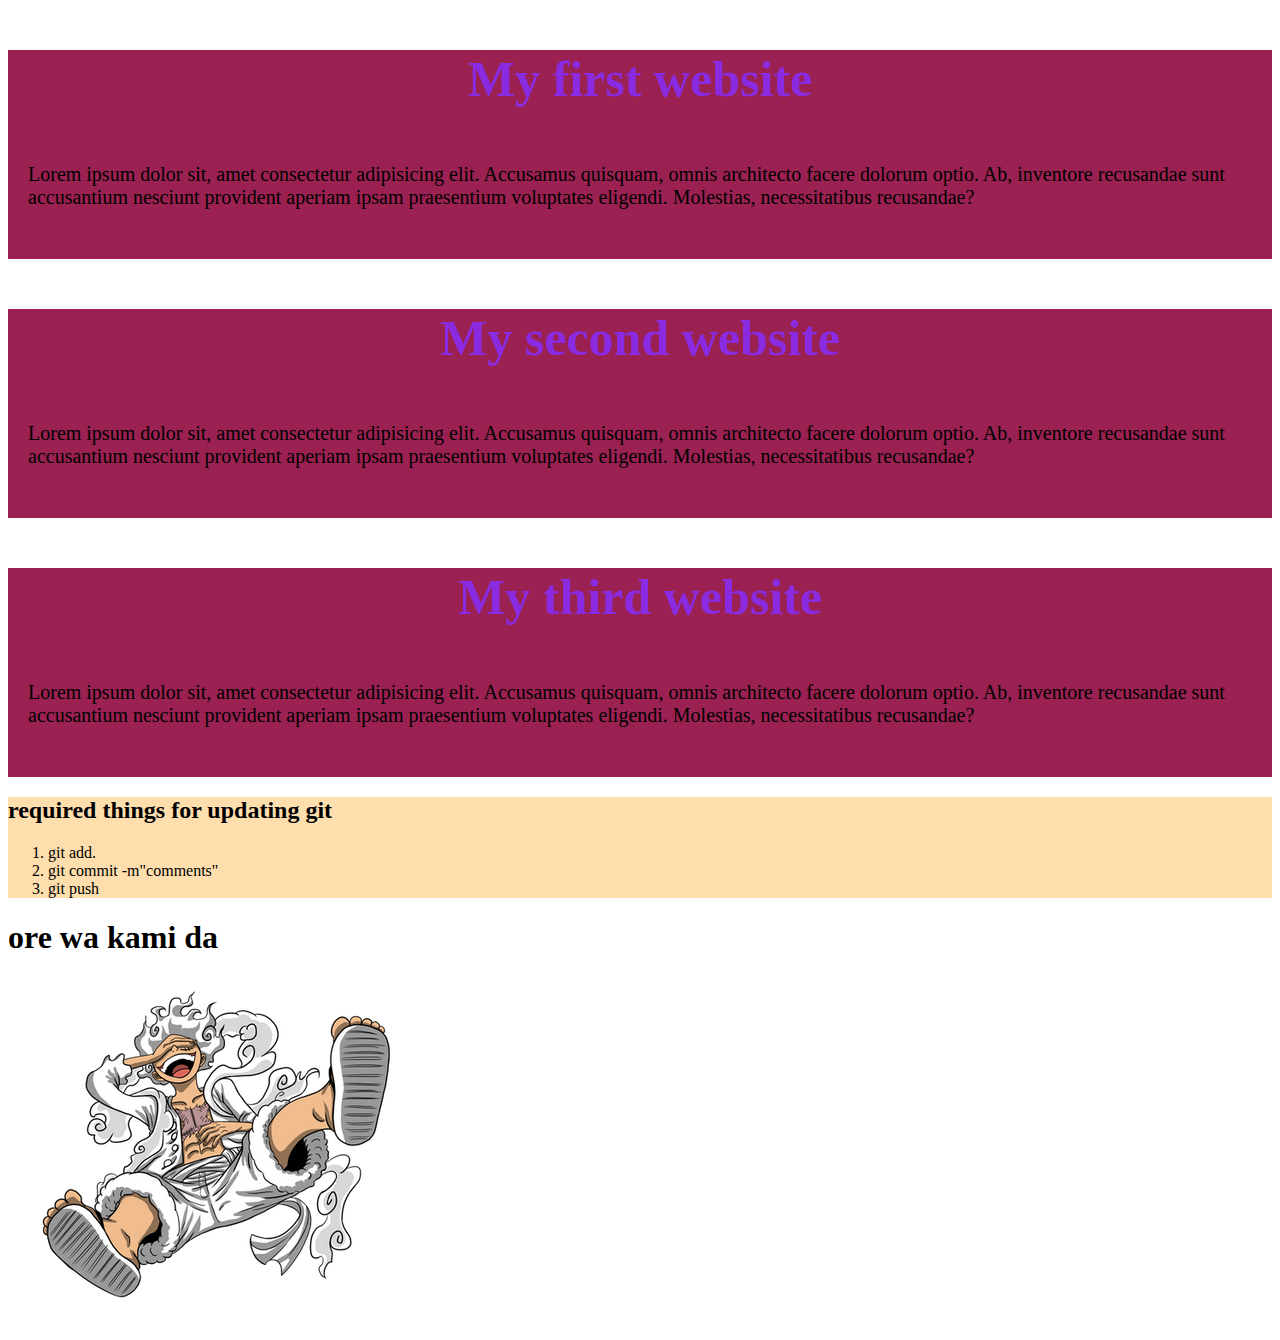
<file: index.html>
<!DOCTYPE html>
<html lang="en">
<head>
    <meta charset="UTF-8">
    <meta name="viewport" content="width=device-width, initial-scale=1.0">
    <link rel="stylesheet" href="styles/new.css">
    <title>my Github</title>
</head>
<body>
    <div>
        <h3 style="text-align: center;">
            My first website
        </h3>
        <p>
            Lorem ipsum dolor sit, amet consectetur adipisicing elit. Accusamus quisquam, omnis architecto facere dolorum optio. Ab, inventore recusandae sunt accusantium nesciunt provident aperiam ipsam praesentium voluptates eligendi. Molestias, necessitatibus recusandae?
        </p>
    </div>
    <div>
        <h3 style="text-align: center;">
            My second website
        </h3>
        <p>
            Lorem ipsum dolor sit, amet consectetur adipisicing elit. Accusamus quisquam, omnis architecto facere dolorum optio. Ab, inventore recusandae sunt accusantium nesciunt provident aperiam ipsam praesentium voluptates eligendi. Molestias, necessitatibus recusandae?
        </p>
    </div>
    <div>
        <h3 style="text-align: center;">
            My third website
        </h3>
        <p>
            Lorem ipsum dolor sit, amet consectetur adipisicing elit. Accusamus quisquam, omnis architecto facere dolorum optio. Ab, inventore recusandae sunt accusantium nesciunt provident aperiam ipsam praesentium voluptates eligendi. Molestias, necessitatibus recusandae?
        </p>
    </div>
    <div id="zero">
        <h2>required things for updating git</h2>
        <ol>
            <li>git add.</li>
            <li>git commit -m"comments"</li>
            <li>git push</li>
        </ol>
    </div>
    <h1>ore wa kami da</h1>
    <img src="styles/monkey_d__luffy__gear_5____updated_by_b_a_i_o_r_e_t_t_o_df3gezw-350t.png" alt="">
</body>
</html>
</file>
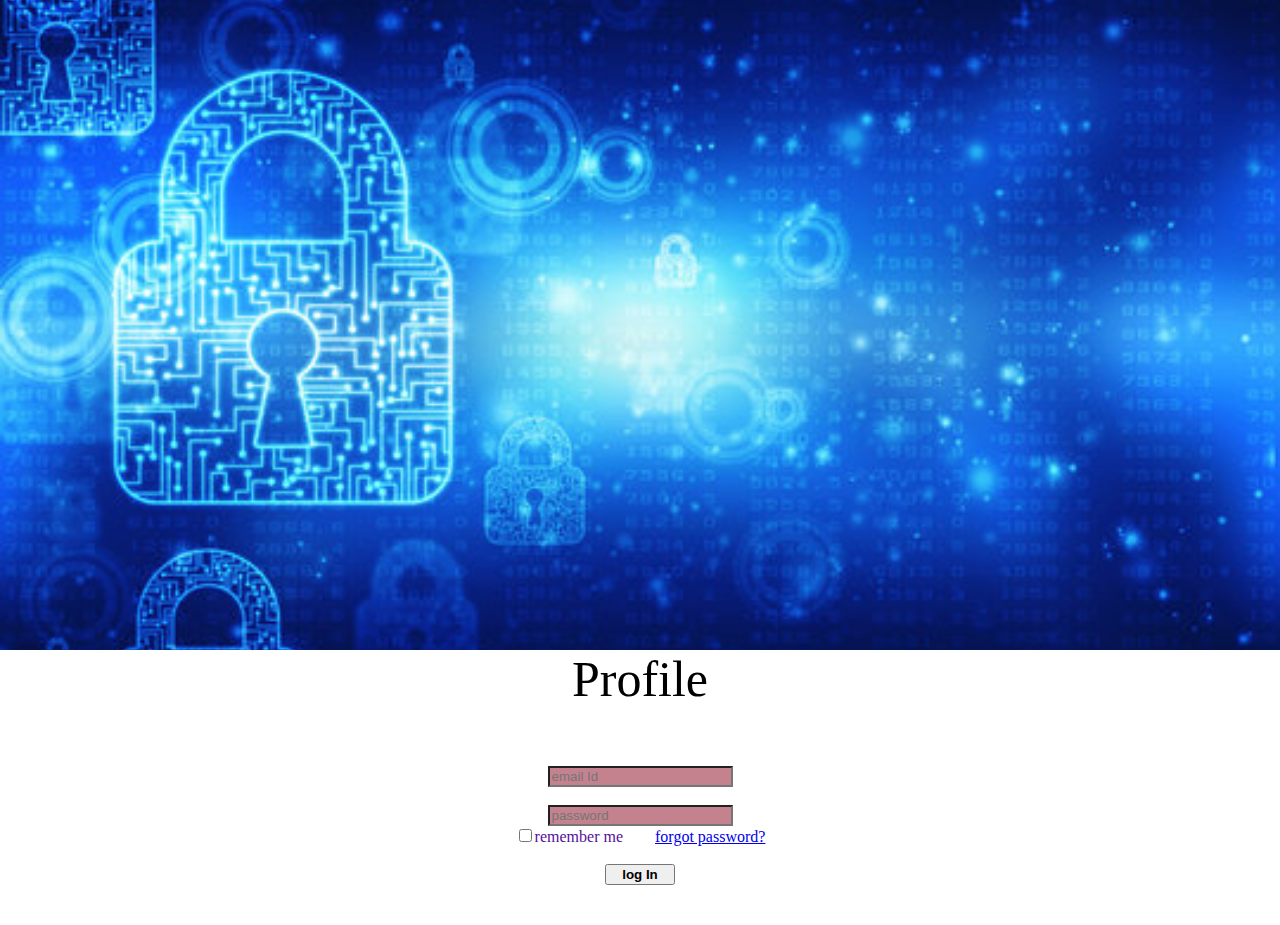
<file: my login page.html>
<!DOCTYPE html>
<html lang="en">
<head>
    <meta charset="UTF-8">
    <meta name="viewport" content="width=device-width, initial-scale=1.0">
    <link rel="stylesheet" href="styles/html for fun.css">
    <title>Html for fun</title>
    <style>
        .ab{
            background-color: rgb(196, 130, 143);
        }
        button{
            width: 70px;
            font-weight: bolder;
        }
    </style>
</head>
<body>   <section class="home"></section>
    <div><!--<br><br><br><br><br><br><br><br>-->
         <header>
            Profile
         </header>
         <form action=""><br>
            <input class="ab" type="email" placeholder="email Id"><br><br>

            <input type="password" placeholder="password" class="ab"><br>
            <input type="checkbox" name="" ><span style="color: rgb(84, 15, 154);">remember me</span>
             &nbsp; &nbsp;&nbsp; &nbsp;
            <a href="https://github.com/" >forgot password?</a><br><br>
            <button>log In</button>
         </form>
         <!--<br><br><br><br><br><br><br><br><br>-->
    </div>
 </section>
</body>
</html>
</file>
<file: styles/new.css>
body{
    /* background-image: url('monkey_d__luffy__gear_5____updated_by_b_a_i_o_r_e_t_t_o_df3gezw-350t.png'); */
}
h3{color: blueviolet;
font-size: 50px;}
p{
    /* background-color:aquamarine ; */
    font-size: 20px;
    padding:5px 20px 50px;
}
div{
    background-color: rgb(154, 33, 81);
}
#zero{
    background-color: navajowhite;
}
</file>
<file: styles/html for fun.css>
body{
    margin: 0%;
    padding: 0%;
}
div{
    /* background-image: url('../styles/360_F_119115529_mEnw3lGpLdlDkfLgRcVSbFRuVl6sMDty.jpg'); */
    background-repeat: no-repeat;
    height:100%;
    width: 100%;
    background-position:center;
    background-size: cover;
    margin: 0%;
}
header{
    text-align: center;
    font-size: 50px;
}
form{
    text-align: center;
    margin: 20px 20px 20px;
    padding: 20px 20px 20px;

}
.home{
    position: static;
    height:650px;
    width: 100%;
    background-image: url('../styles/360_F_119115529_mEnw3lGpLdlDkfLgRcVSbFRuVl6sMDty.jpg');
    background-size: cover;
    background-position: center;
}
</file>
